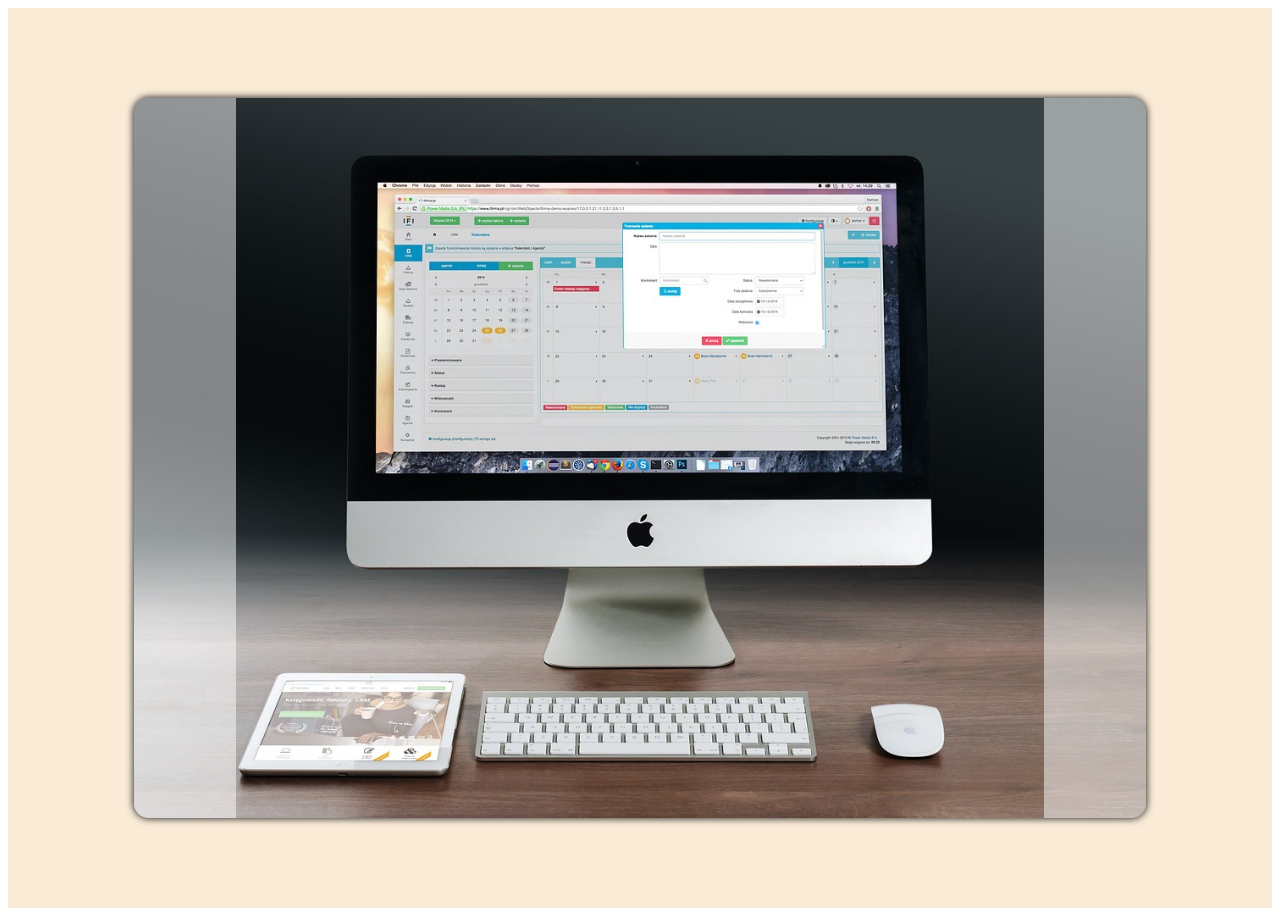
<file: index.html>
<!DOCTYPE html>
<html lang="en">
  <head>
    <meta charset="UTF-8" />
    <meta name="viewport" content="width=device-width, initial-scale=1.0" />
    <title>Carosello Vanilla JS</title>

    <!-- BS -->
    <link
      href="https://cdn.jsdelivr.net/npm/bootstrap@5.3.0/dist/css/bootstrap.min.css"
      rel="stylesheet"
      integrity="sha384-9ndCyUaIbzAi2FUVXJi0CjmCapSmO7SnpJef0486qhLnuZ2cdeRhO02iuK6FUUVM"
      crossorigin="anonymous"
    />

    <!-- FONT AWESOME -->
    <link
      rel="stylesheet"
      href="https://cdnjs.cloudflare.com/ajax/libs/font-awesome/6.4.0/css/all.min.css"
      integrity="sha512-iecdLmaskl7CVkqkXNQ/ZH/XLlvWZOJyj7Yy7tcenmpD1ypASozpmT/E0iPtmFIB46ZmdtAc9eNBvH0H/ZpiBw=="
      crossorigin="anonymous"
      referrerpolicy="no-referrer"
    />

    <!-- STYLE CSS -->
    <link rel="stylesheet" href="./css/style.css" />

    <!-- JS -->
    <script src="./js/main.js" type="text/javascript" defer></script>
  </head>

  <body>
    <div class="wrapper">
      <!-- SLIDER -->
      <div class="slider-container">
        <!-- SLIDES -->
        <div id="slides-container" class="slides-container"></div>

        <!-- CONTROLS -->
        <div id="go-prev" class="controls arrow-left">
          <i class="fa-solid fa-chevron-left fa-4x"></i>
        </div>
        <div id="go-next" class="controls arrow-right">
          <i class="fa-solid fa-chevron-right fa-4x"></i>
        </div>
      </div>
    </div>
  </body>
</html>
</file>
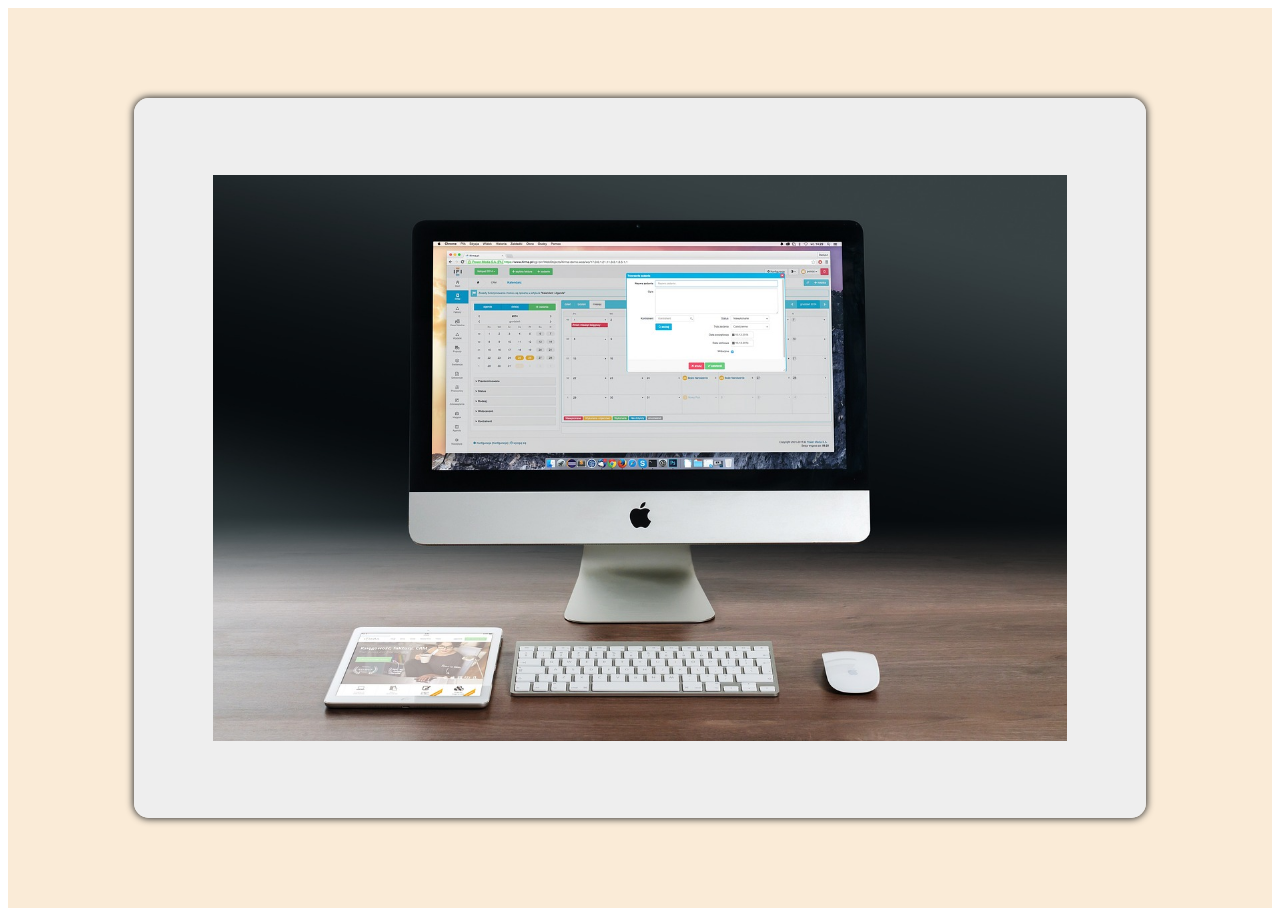
<file: contain-flex-alternative/index.html>
<!DOCTYPE html>
<html lang="en">
  <head>
    <meta charset="UTF-8" />
    <meta name="viewport" content="width=device-width, initial-scale=1.0" />
    <title>Carosello Vanilla JS</title>

    <!-- BS -->
    <link
      href="https://cdn.jsdelivr.net/npm/bootstrap@5.3.0/dist/css/bootstrap.min.css"
      rel="stylesheet"
      integrity="sha384-9ndCyUaIbzAi2FUVXJi0CjmCapSmO7SnpJef0486qhLnuZ2cdeRhO02iuK6FUUVM"
      crossorigin="anonymous"
    />

    <!-- FONT AWESOME -->
    <link
      rel="stylesheet"
      href="https://cdnjs.cloudflare.com/ajax/libs/font-awesome/6.4.0/css/all.min.css"
      integrity="sha512-iecdLmaskl7CVkqkXNQ/ZH/XLlvWZOJyj7Yy7tcenmpD1ypASozpmT/E0iPtmFIB46ZmdtAc9eNBvH0H/ZpiBw=="
      crossorigin="anonymous"
      referrerpolicy="no-referrer"
    />

    <!-- STYLE CSS -->
    <link rel="stylesheet" href="./css/style.css" />

    <!-- JS -->
    <script src="./js/main.js" type="text/javascript" defer></script>
  </head>

  <body>
    <div class="wrapper">
      <!-- SLIDER -->
      <div class="slider-container">
        <!-- CONTROL LEFT -->
        <div id="go-prev" class="controls arrow-left">
          <i class="fa-solid fa-chevron-left fa-4x"></i>
        </div>

        <!-- SLIDES -->
        <div id="slides-container" class="slides-container"></div>

        <!-- CONTROL RIGHT -->
        <div id="go-next" class="controls arrow-right">
          <i class="fa-solid fa-chevron-right fa-4x"></i>
        </div>
      </div>
    </div>
  </body>
</html>
</file>
<file: css/style.css>
.wrapper {
  height: 100vh;
  background-color: antiquewhite;

  display: flex;
  justify-content: center;
  align-items: center;
}

.slider-container {
  width: 80%;
  height: 80%;
  position: relative;

  overflow: hidden;
  border-radius: 15px;
  box-shadow: 0 0 7px 1px #333;
}

.slider-container > .slides-container {
  height: 100%;
}

.slides-container > .slide {
  width: 100%;
  height: 100%;

  display: none;
}

.slides-container > .slide.active {
  display: block;
}

.slides-container > .slide > img {
  width: 100%;
  height: 100%;

  object-fit: cover;
}

.controls {
  position: absolute;
  top: 0;

  height: 100%;
  width: 10%;
  min-width: 100px;

  display: flex;
  justify-content: center;
  align-items: center;

  background-color: rgba(255, 255, 255, 0.5);
  cursor: pointer;
}

.controls.arrow-left {
  left: 0;
}

.controls.arrow-right {
  right: 0;
}
</file>
<file: contain-flex-alternative/css/style.css>
.wrapper {
  height: 100vh;
  background-color: antiquewhite;

  display: flex;
  justify-content: center;
  align-items: center;
}

.slider-container {
  width: 80%;
  height: 80%;
  display: flex;

  overflow: hidden;
  border-radius: 15px;
  box-shadow: 0 0 7px 1px #333;
}

.slider-container > .slides-container {
  height: 100%;
  background-color: #eee;
  flex-grow: 1;
}

.slides-container > .slide {
  width: 100%;
  height: 100%;

  display: none;
}

.slides-container > .slide.active {
  display: block;
}

.slides-container > .slide > img {
  width: 100%;
  height: 100%;

  object-fit: contain;
}

.controls {
  /* position: absolute;
  top: 0; */
  width: 100px;

  display: flex;
  justify-content: center;
  align-items: center;

  background-color: #eee;
  cursor: pointer;
}

.controls.arrow-left {
  /* left: 0; */
}

.controls.arrow-right {
  /* right: 0; */
}
</file>
